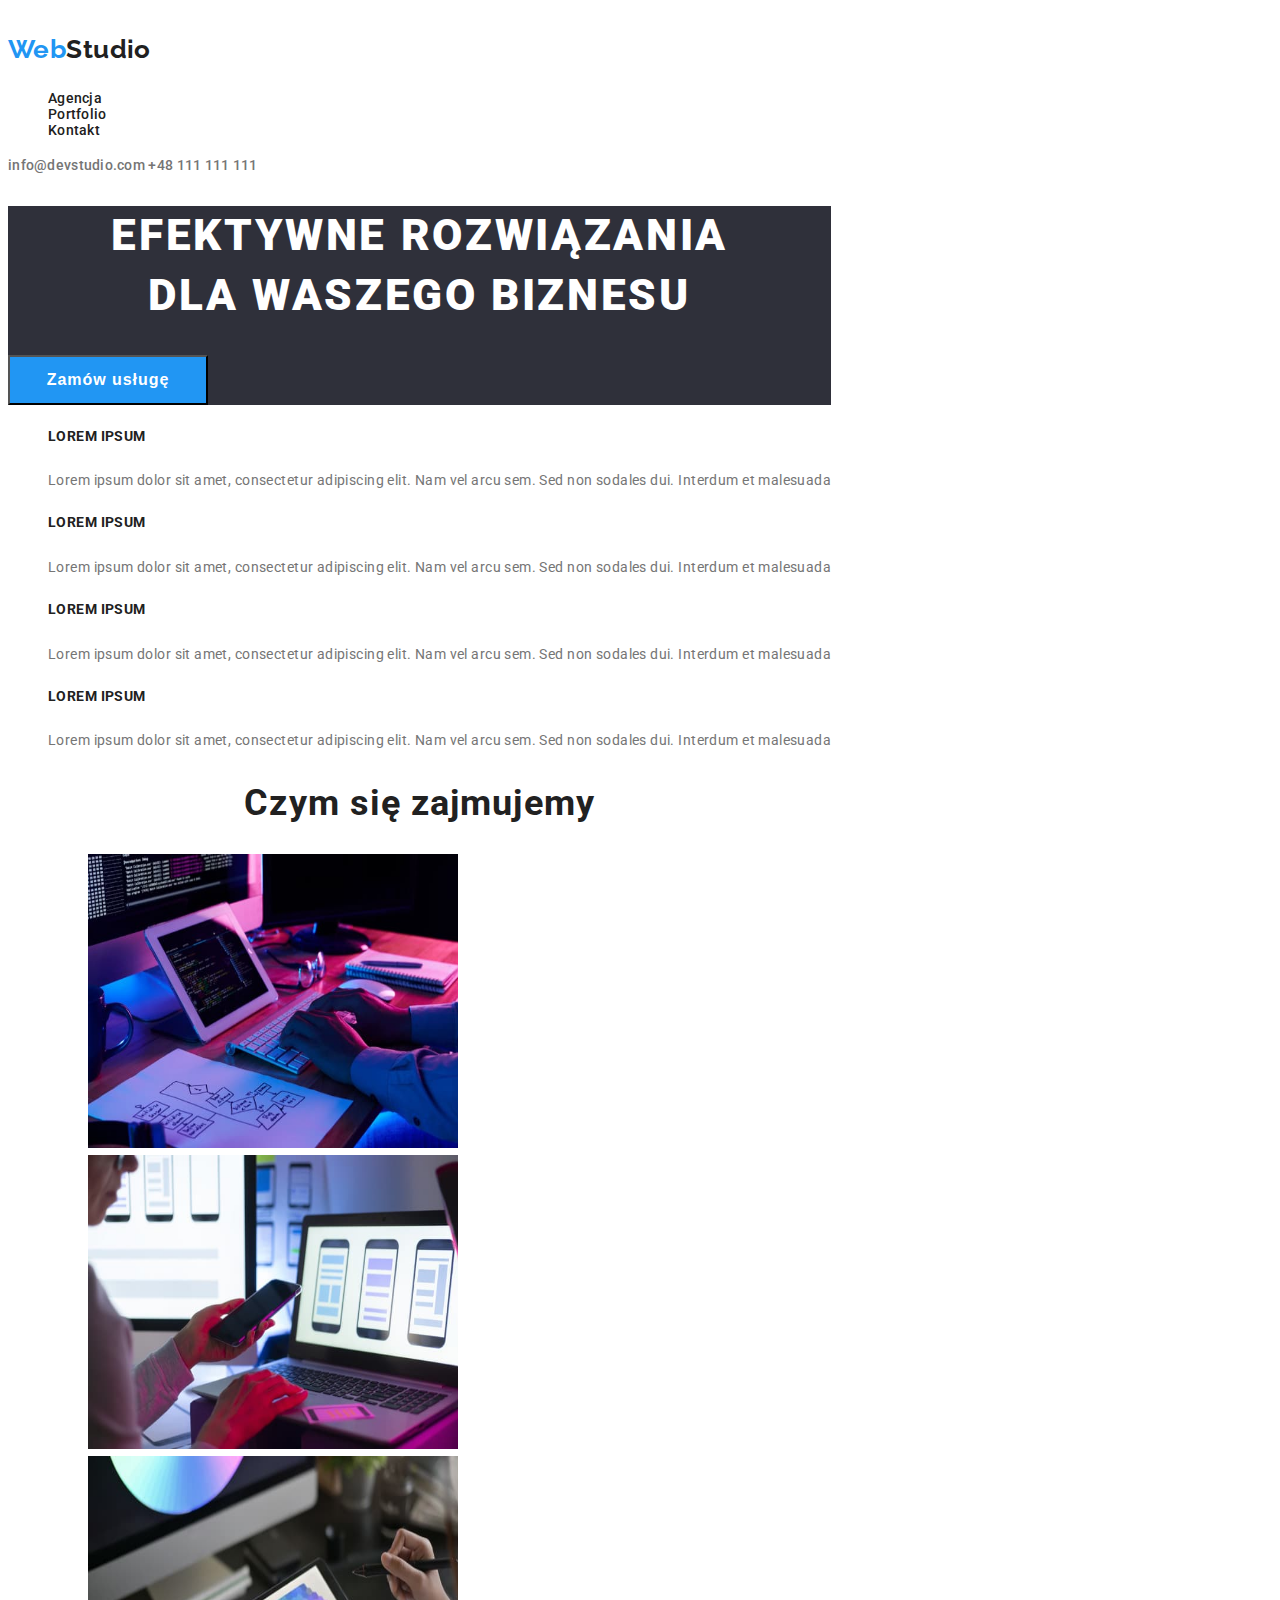
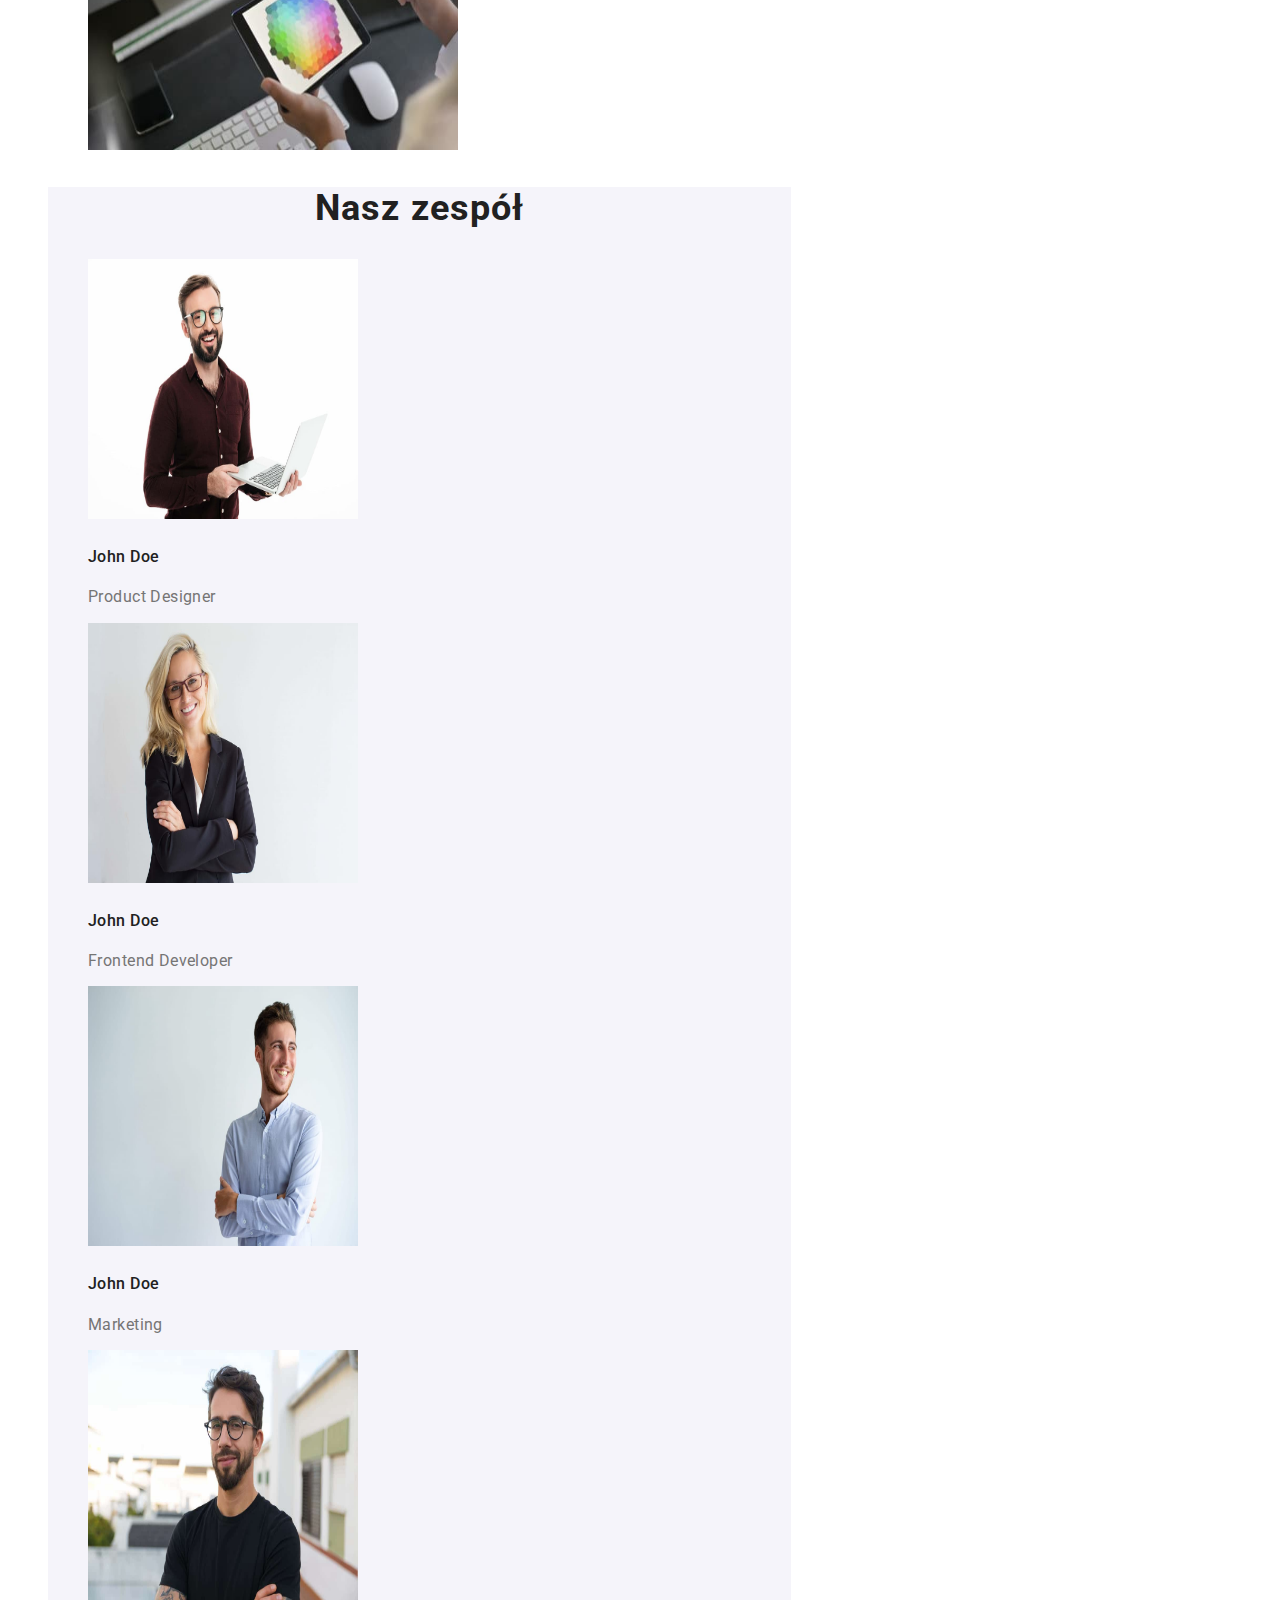
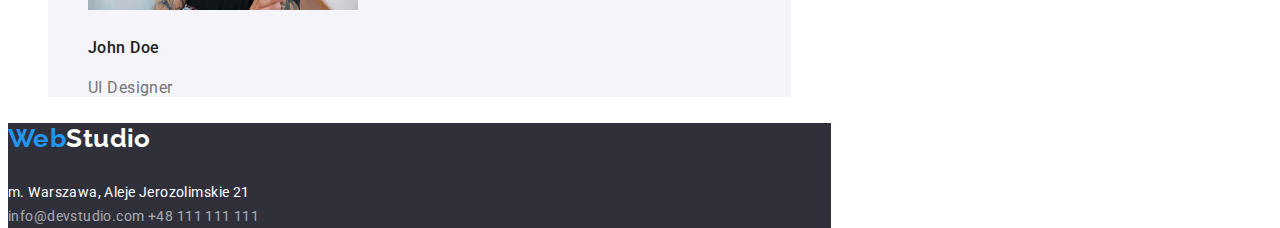
<file: index.html>
<!DOCTYPE html>
<html lang="en">
  <head>
    <meta charset="UTF-8" />
    <meta http-equiv="X-UA-Compatible" content="IE=edge" />
    <meta name="viewport" content="width=device-width, initial-scale=1.0" />
    <title>Zadanie-domowe-GOIT-Polska</title>
    <link
      href="https://fonts.googleapis.com/css2?family=Raleway:wght@700&family=Roboto:wght@400;500;700;900&display=swap"
      rel="stylesheet"
    />

    <link href="./css/styles.css" rel="stylesheet" />
  </head>
  <body>
    <header>
      <a class="logo" href="index.html"
        ><p class="first-word">Web<span class="secound-word">Studio</span></p>
      </a>
      <nav>
        <ul class="general-menu">
          <li><a class="menu-items" href="agencja">Agencja</a></li>
          <li>
            <a class="menu-items" href="portfolio.html">Portfolio</a>
          </li>
          <li><a class="menu-items" href="kontakt">Kontakt</a></li>
        </ul>
      </nav>
      <a class="mail" href="mailto:info@devstudio.com">info@devstudio.com</a>
      <a class="tel" href="tel:+48111111111"> +48 111 111 111</a>
    </header>
    <main>
      <article class="slogan-space">
        <h1 class="slogan-text">
          EFEKTYWNE ROZWIĄZANIA <br />DLA WASZEGO BIZNESU
        </h1>
        <button class="order-button" type="button">
          <span>Zamów usługę</span>
        </button>
      </article>
      <section>
        <ul class="article-list">
          <li>
            <h5 class="article-header">LOREM IPSUM</h5>
            <p>
              Lorem ipsum dolor sit amet, consectetur adipiscing elit. Nam vel
              arcu sem. Sed non sodales dui. Interdum et malesuada
            </p>
          </li>
          <li>
            <h5 class="article-header">LOREM IPSUM</h5>
            <p>
              Lorem ipsum dolor sit amet, consectetur adipiscing elit. Nam vel
              arcu sem. Sed non sodales dui. Interdum et malesuada
            </p>
          </li>
          <li>
            <h5 class="article-header">LOREM IPSUM</h5>
            <p>
              Lorem ipsum dolor sit amet, consectetur adipiscing elit. Nam vel
              arcu sem. Sed non sodales dui. Interdum et malesuada
            </p>
          </li>
          <li>
            <h5 class="article-header">LOREM IPSUM</h5>
            <p>
              Lorem ipsum dolor sit amet, consectetur adipiscing elit. Nam vel
              arcu sem. Sed non sodales dui. Interdum et malesuada
            </p>
          </li>
        </ul>
      </section>
      <figure>
        <h2 class="secoundary-header">Czym się zajmujemy</h2>
        <ul class="working-list">
          <li>
            <img
              src="./images/programing.jpg"
              alt="close-up-image programer working his desk office"
              width="370"
              height="294"
            />
          </li>

          <li>
            <img
              src="./images/application-design.jpg"
              alt="web ui designers are developing application smartphones team creators is working interface mobile phones"
              width="370"
              height="294"
            />
          </li>

          <li>
            <img
              src="./images/web-artist.jpg"
              alt="creative artist web design with working colour selection graphic tablet"
              width="370"
              height="294"
            />
          </li>
        </ul>
      </figure>
      <figure class="team-description">
        <h2 class="team-header">Nasz zespół</h2>
        <ul class="team-list">
          <li>
            <img
              src="images/product-designer.jpg"
              alt="brunette with stubble in glasses and a red shirt"
              width="270"
              height="260"
            />
            <h4 class="team-members">John Doe</h4>
            <p>Product Designer</p>
          </li>
          <li>
            <img
              src="images/frontend-developer.jpg"
              alt="blonde girl with glasses and a jacket"
              width="270"
              height="260"
            />
            <h4 class="team-members">John Doe</h4>
            <p>Frontend Developer</p>
          </li>
          <li>
            <img
              src="images/marketing.jpg"
              alt="smiling brunet in a blue shirt"
              width="270"
              height="260"
            />
            <h4 class="team-members">John Doe</h4>
            <p>Marketing</p>
          </li>
          <li>
            <img
              src="images/ui-designer.jpg"
              alt="brunette with stubble in glasses and a black T-shirt"
              width="270"
              height="260"
            />
            <h4 class="team-members">John Doe</h4>
            <p>UI Designer</p>
          </li>
        </ul>
      </figure>
    </main>
    <footer>
      <a class="logo" href="index.html"
        ><p class="first-word">Web<span class="third-word">Studio</span></p>
      </a>
      <address>m. Warszawa, Aleje Jerozolimskie 21</address>
      <a class="footer-mail" href="mailto:info@devstudio.com"
        >info@devstudio.com</a
      >
      <a class="footer-tel" href="tel:+48111111111"> +48 111 111 111</a>
    </footer>
  </body>
</html>
</file>
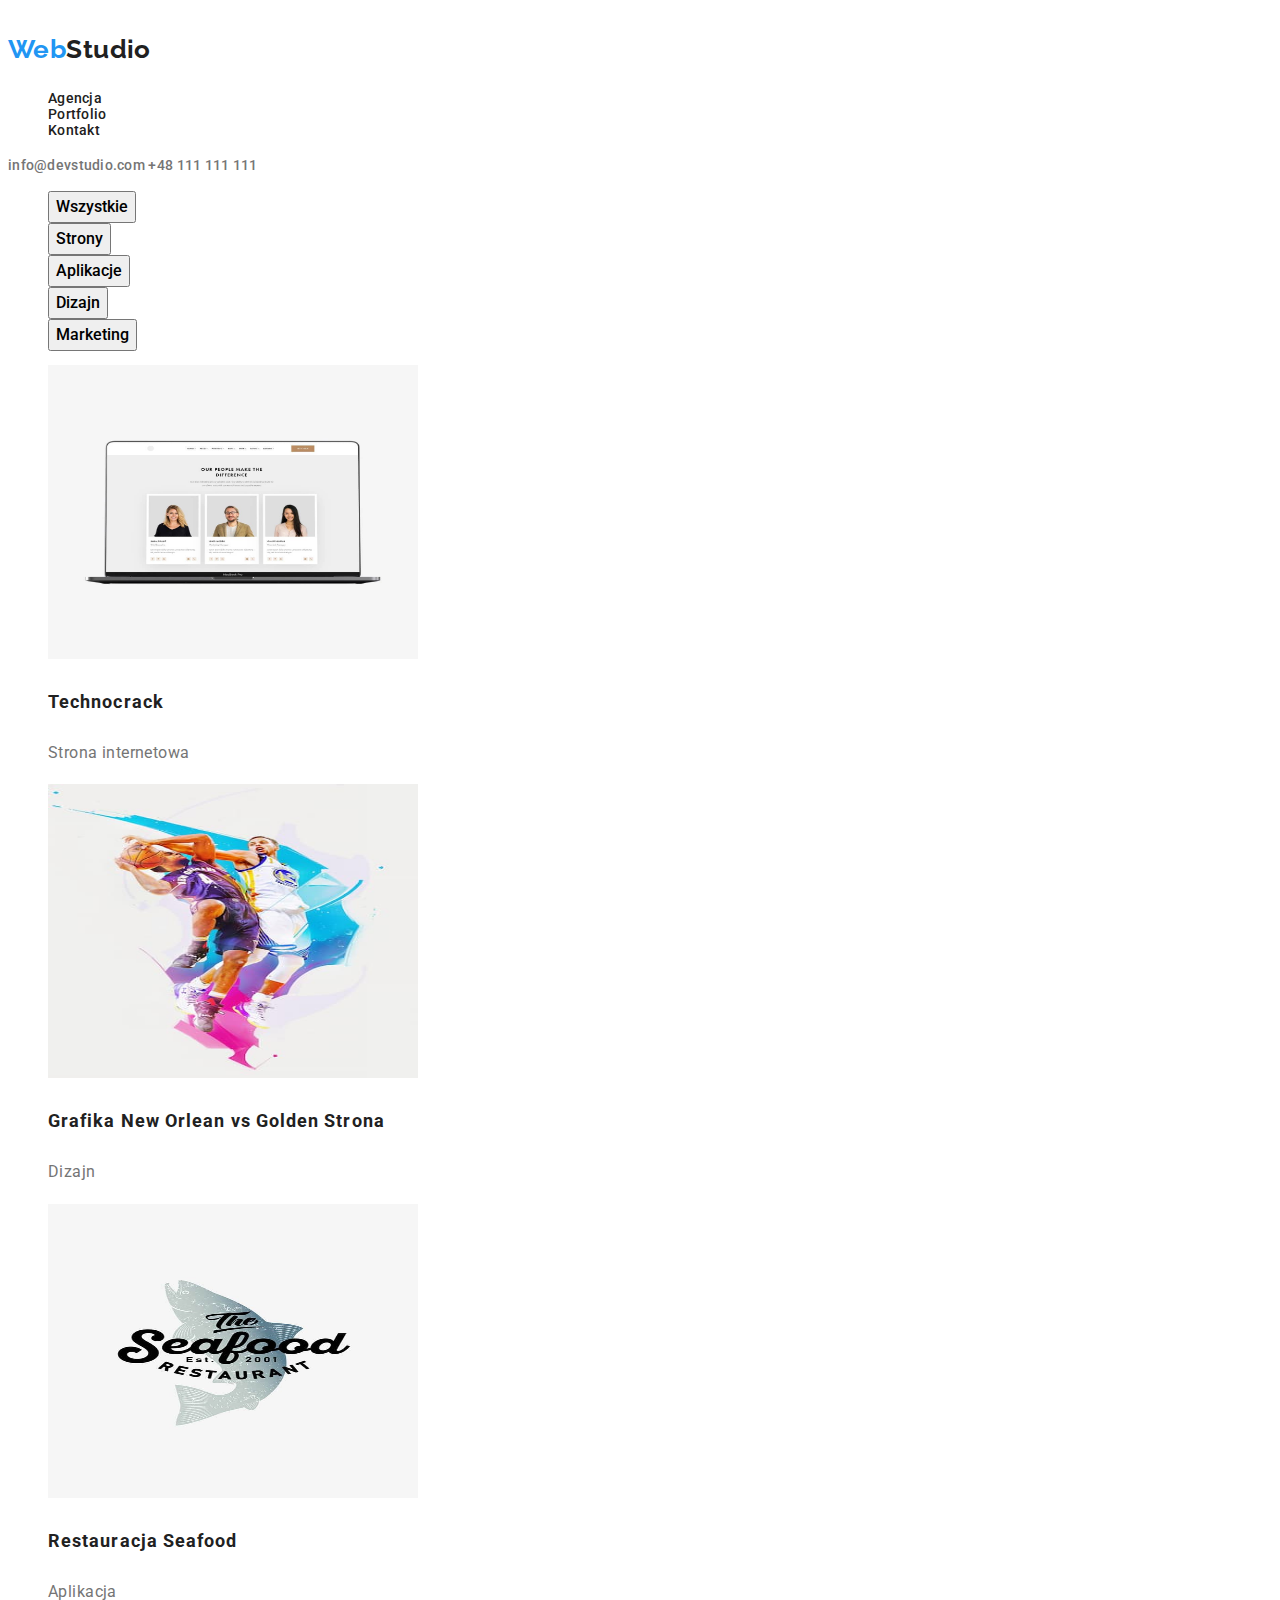
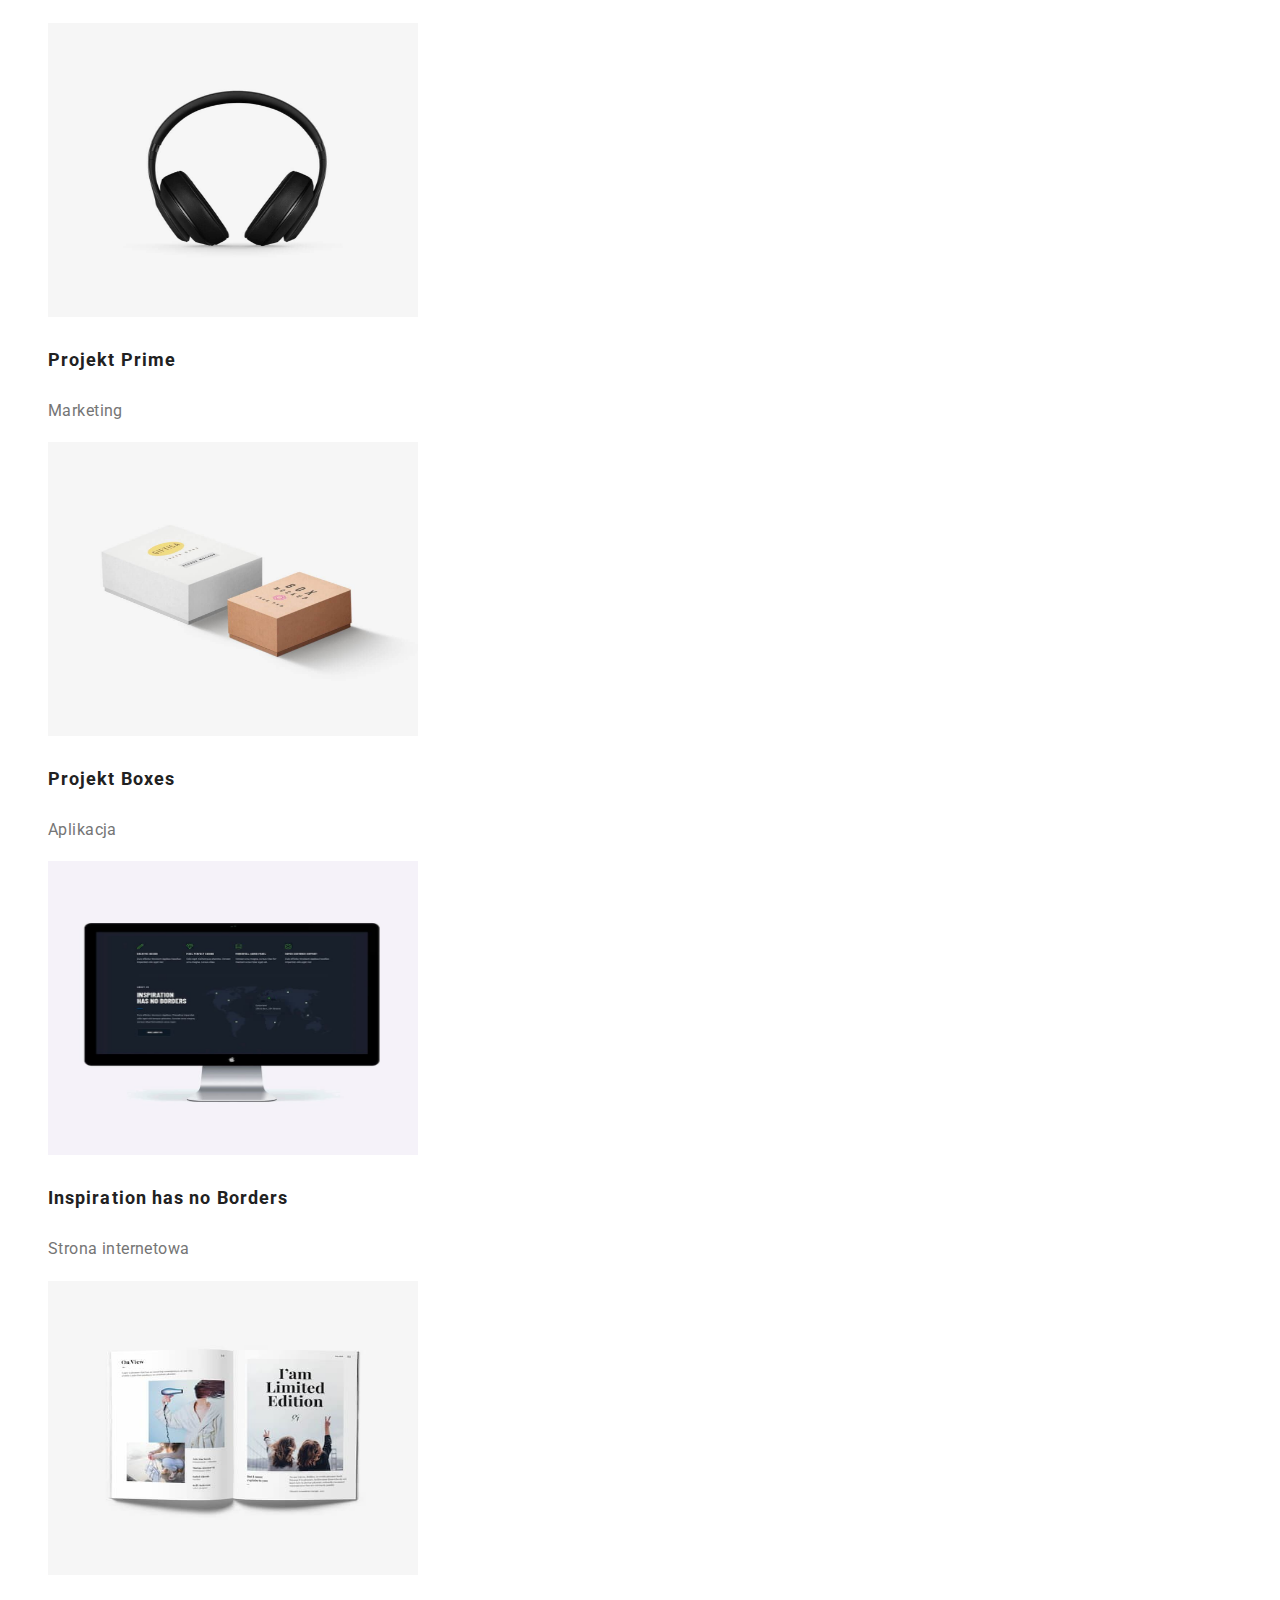
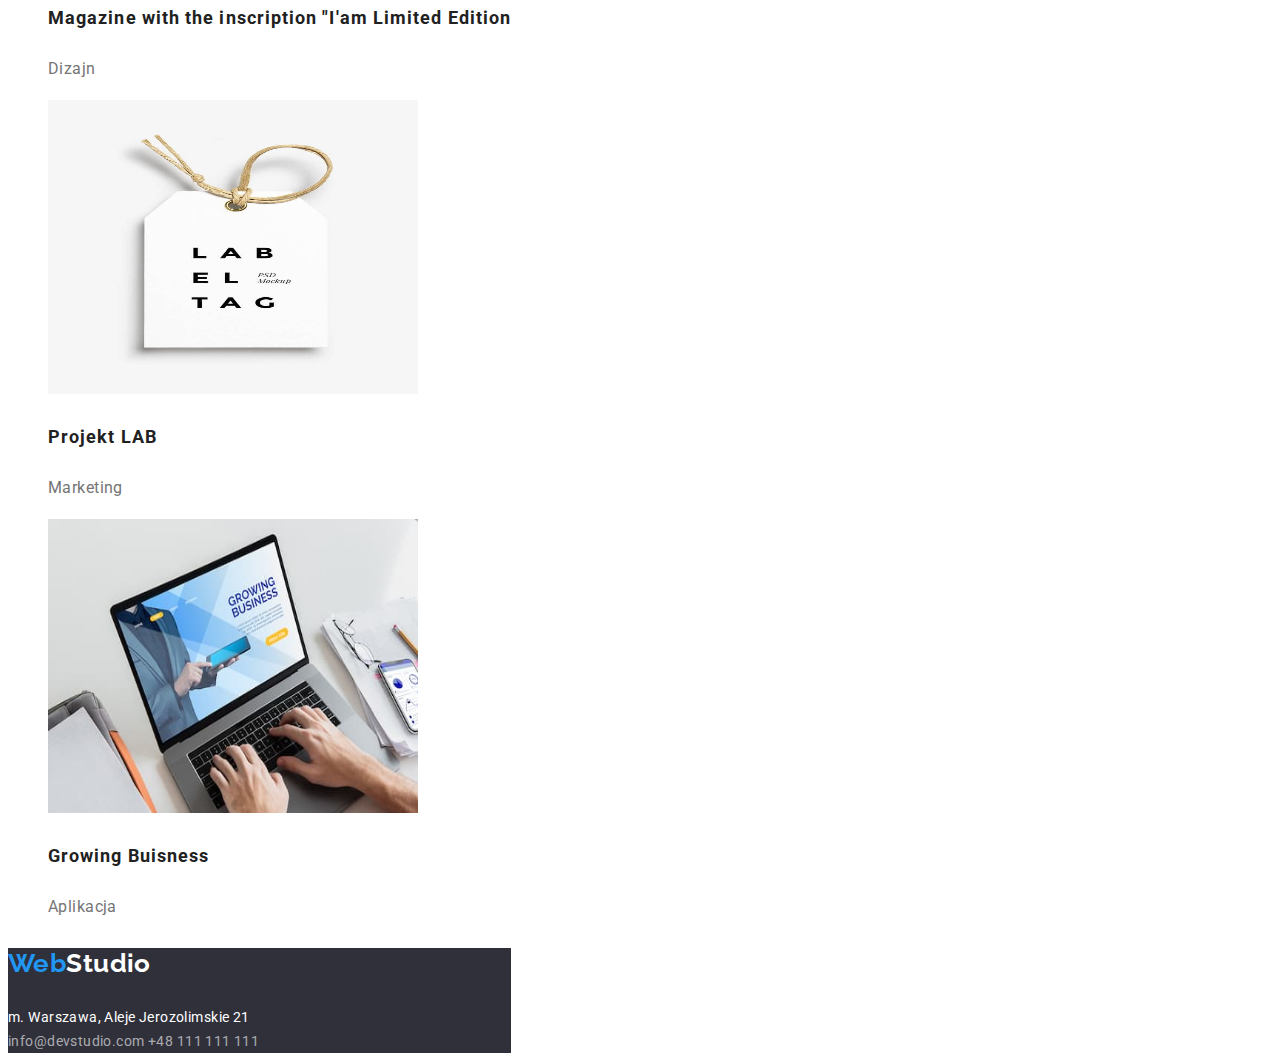
<file: portfolio.html>
<!DOCTYPE html>
<html lang="en">
  <head>
    <meta charset="UTF-8" />
    <meta http-equiv="X-UA-Compatible" content="IE=edge" />
    <meta name="viewport" content="width=device-width, initial-scale=1.0" />
    <title>Portfolio</title>
    <link
      href="https://fonts.googleapis.com/css2?family=Raleway:wght@700&family=Roboto:wght@400;500;700;900&display=swap"
      rel="stylesheet"
    />

    <link href="./css/styles.css" rel="stylesheet" />
  </head>
  <body>
    <header>
      <a class="logo" href="index.html">
        <p class="first-word">Web<span class="secound-word">Studio</span></p>
      </a>
      <nav>
        <ul class="general-menu">
          <li><a class="menu-items" href="agencja">Agencja</a></li>
          <li>
            <a class="menu-items" href="portfolio.html">Portfolio</a>
          </li>
          <li><a class="menu-items" href="kontakt">Kontakt</a></li>
        </ul>
      </nav>
      <a class="mail" href="mailto:info@devstudio.com">info@devstudio.com</a>
      <a class="tel" href="tel:+48111111111"> +48 111 111 111</a>
    </header>
    <main>
      <div>
        <ul class="secound-menu-list">
          <li>
            <button class="button" type="button">
              <span>Wszystkie</span>
            </button>
          </li>
          <li>
            <button class="button" type="button">
              <span>Strony</span>
            </button>
          </li>
          <li>
            <button class="button" type="button">
              <span>Aplikacje</span>
            </button>
          </li>
          <li>
            <button class="button" type="button">
              <span>Dizajn</span>
            </button>
          </li>
          <li>
            <button class="button" type="button">
              <span>Marketing</span>
            </button>
          </li>
        </ul>
      </div>
      <section class="expiriences-description">
        <ul class="expiriences-list">
          <li>
            <img
              src="images/technocrack.jpg"
              alt="laptop with website displayed"
              width="370"
              height="294"
            />
            <h3 class="experience-header">Technocrack</h3>
            <p>Strona internetowa</p>
          </li>
          <li>
            <img
              src="images/design-new-orlean.jpg"
              alt="basketball players fighting for the ball"
              width="370"
              height="294"
            />
            <h3 class="experience-header">
              Grafika New Orlean vs Golden Strona
            </h3>
            <p>Dizajn</p>
          </li>
          <li>
            <img
              src="images/seafood-restaurant.jpg"
              alt="graphics of gray fish with the name of the restaurant"
              width="370"
              height="294"
            />
            <h3 class="experience-header">Restauracja Seafood</h3>
            <p>Aplikacja</p>
          </li>
          <li>
            <img
              src="images/project-prime.jpg"
              alt="blck headphones"
              width="370"
              height="294"
            />
            <h3 class="experience-header">Projekt Prime</h3>
            <p>Marketing</p>
          </li>
          <li>
            <img
              src="images/project-boxes.jpg"
              alt="White and brown box"
              width="370"
              height="294"
            />
            <h3 class="experience-header">Projekt Boxes</h3>
            <p>Aplikacja</p>
          </li>
          <li>
            <img
              src="images/inspiration-has-no-borders.jpg"
              alt="screen with website"
              width="370"
              height="294"
            />
            <h3 class="experience-header">Inspiration has no Borders</h3>
            <p>Strona internetowa</p>
          </li>
          <li>
            <img
              src="images/limited-edition-magazine.jpg"
              alt="Magasine "
              width="370"
              height="294"
            />
            <h3 class="experience-header">
              Magazine with the inscription "I'am Limited Edition
            </h3>
            <p>Dizajn</p>
          </li>
          <li>
            <img
              src="images/project-lab.jpg"
              alt="Tag with the company logo"
              width="370"
              height="294"
            />
            <h3 class="experience-header">Projekt LAB</h3>
            <p>Marketing</p>
          </li>
          <li>
            <img
              src="images/growing-buisness.jpg"
              alt="someone typing on a laptop"
              width="370"
              height="294"
            />
            <h3 class="experience-header">Growing Buisness</h3>
            <p>Aplikacja</p>
          </li>
        </ul>
      </section>
    </main>
    <footer>
      <a class="logo" href="index.html"
        ><p class="first-word">Web<span class="third-word">Studio</span></p>
      </a>
      <address>m. Warszawa, Aleje Jerozolimskie 21</address>
      <a class="footer-mail" href="mailto:info@devstudio.com"
        >info@devstudio.com</a
      >
      <a class="footer-tel" href="tel:+48111111111"> +48 111 111 111</a>
    </footer>
  </body>
</html>
</file>
<file: css/styles.css>
:root {
  --main-color: #2196f3;
  --background: #ffffff;
  --secound-background: #2f303a;
  --thid-background: #f5f4fa;
  --text: #212121;
  --secound-text: #ffffff;
  --focus-color: #ffffff;
  --button-focus: #2196f3;
  --link-focus: #2196f3;
  --info-color: #757575;
  --article-text: #757575;
  --footer-kontakt: rgba(255, 255, 255, 0.6);
}
body {
  font-family: "roboto", "raleway", sans-serif;
  background: var(--background);
  font-size: 14px;
  color: var(--text);
  letter-spacing: 0.03em;
  line-height: 24px;
  position: absolute;
}

/* ====================HEADER-START==================== */

/* ----------LOGO-START---------- */

.logo {
  font-family: "Raleway";
  font-weight: 700;
  font-size: 26px;
  line-height: 1.19;
  text-decoration: none;
}
.first-word {
  color: var(--main-color);
}
.secound-word {
  color: var(--text);
}
.third-word {
  color: var(--secound-text);
}

/* ----------LOGO-END---------- */

/* ----------MENU-START---------- */

.general-menu {
  font-weight: 500;
  line-height: 1.14;
  letter-spacing: 0.02em;
  list-style: none;
}
.menu-items {
  text-decoration: none;
  color: var(--text);
}
.menu-items:focus,
.menu-items:hover {
  color: var(--link-focus);
}
.mail,
.tel {
  font-weight: 500;
  line-height: 1.14;
  letter-spacing: 0.02em;
  color: var(--info-color);
  text-decoration: none;
}
.mail:hover,
.mail:focus,
.tel:hover,
.tel:focus {
  color: var(--link-focus);
}

/* ----------MENU-END---------- */

/* ====================HEADER-END==================== */

/* ------------------------------------------------------------------------------------ */

/* ====================MAIN-START==================== */

/* ----------SLOGAN-START---------- */

.slogan-space {
  background: var(--secound-background);
}
.slogan-text {
  font-weight: 900;
  font-size: 44px;
  line-height: 1.36;
  text-align: center;
  letter-spacing: 0.06em;
  text-transform: uppercase;
  color: var(--secound-text);
}
.order-button {
  background: var(--main-color);
  color: var(--secound-text);
  font-weight: 700;
  font-size: 16px;
  line-height: 1.89;
  width: 200px;
  height: 50px;
  text-align: center;
  letter-spacing: 0.06em;
  cursor: pointer;
}

/* ----------SLOGAN-END---------- */

/* ----------ARTICLE-START---------- */

.article-list {
  list-style: none;
}
.article-header {
  font-weight: 700;
  font-size: 14px;
  line-height: 1.14;
}
.article-list > li > p {
  color: var(--article-text);
}

/* ----------ARTICLE-END---------- */

/* ----------WORKING-ON-START---------- */

.secoundary-header {
  font-weight: 700;
  font-size: 36px;
  line-height: 1.17;
  text-align: center;
  letter-spacing: 0.03em;
}
.working-list {
  list-style: none;
}

/* ----------WORKING-ON-END---------- */

/* ----------TEAM-START---------- */

.team-description {
  background: var(--thid-background);
}
.team-header {
  font-weight: 700;
  font-size: 36px;
  line-height: 1.17;
  text-align: center;
  letter-spacing: 0.03em;
}
.team-list {
  list-style: none;
}
.team-members {
  font-weight: 500;
  font-size: 16px;
  line-height: 1.19;
}
.team-description > ul > li > p {
  font-size: 16px;
  line-height: 1.19;
  color: var(--info-color);
}

/* ----------TEAM-END---------- */

/* ====================MAIN-END==================== */

/* ------------------------------------------------------------------------------------ */

/* ====================FOOTER-START==================== */

footer {
  background: var(--secound-background);
}
footer > address {
  color: var(--secound-text);
  font-style: normal;
}
.footer-mail,
.footer-tel {
  color: var(--footer-kontakt);
  text-decoration: none;
}
.footer-mail:focus,
.footer-mail:hover,
.footer-tel:focus,
.footer-tel:hover {
  color: var(--link-focus);
}

/* ====================FOOTER-END==================== */

/* ====================================INDEX-END====================================== */
/* ((((((((((((((((((((((((((((((((((((((((((((())))))))))))))))))))))))))))))))))))))))))))) */
/* ====================================PORTFOLIO-START====================================== */

/* ====================MAIN-START==================== */

/* ----------SECOUND-MENU-START---------- */

.secound-menu-list {
  list-style: none;
}
.button:hover,
.button:focus {
  color: var(--focus-color);
  background: var(--button-focus);
  cursor: pointer;
}
.button > span {
  font-family: "Roboto";
  font-weight: 500;
  font-size: 16px;
  line-height: 1.63;
  text-align: center;
}

/* ----------SECOUND-MENU-END---------- */

/* ----------EXPIRIENCES-START---------- */

.expiriences-list {
  list-style: none;
}
.experience-header {
  font-weight: 700;
  font-size: 18px;
  line-height: 2;
  letter-spacing: 0.06em;
}
.expiriences-description > ul > li > p {
  font-size: 16px;
  line-height: 1.89;
  color: var(--info-color);
}

/* ----------EXPIERIENCES-END---------- */

/* ====================MAIN-END==================== */

/* ====================================PORTFOLIO-END====================================== */
/* ((((((((((((((((((((((((((((((((((((((((((((())))))))))))))))))))))))))))))))))))))))))))) */
</file>
